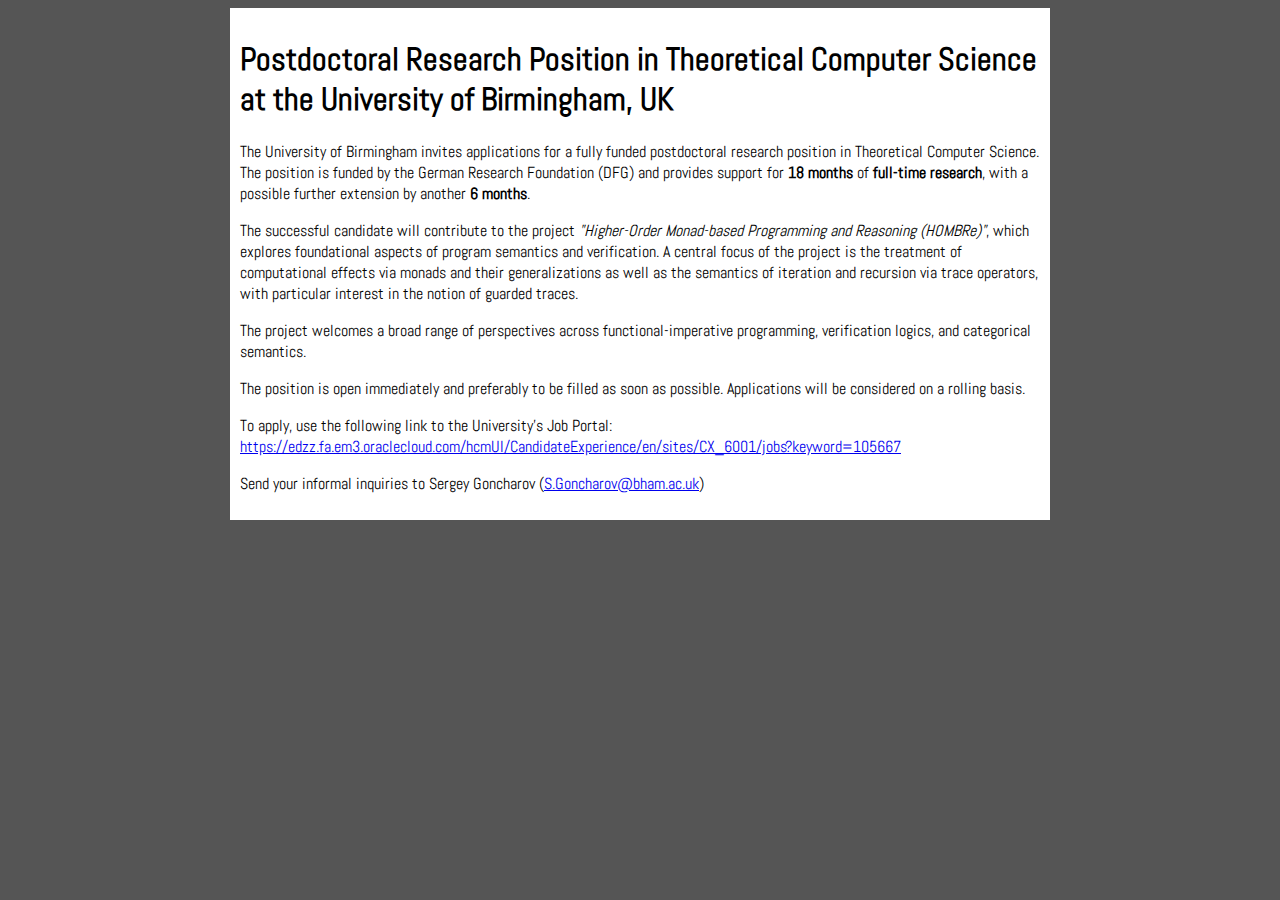
<file: hombre-position.html>
<!doctype html>
<html lang="en">
    <head>
        <meta charset="UTF-8" />
        <meta http-equiv="X-UA-Compatible" content="IE=edge" />
        <meta name="viewport" content="width=device-width, initial-scale=1.0" />
        <style>
            body {
                background: #555;
            }

            .content {
                max-width: 800px;
                margin: auto;
                background: white;
                padding: 10px;
            }
            
            html, body, div, p, li {
            font-family: Abel, sans-serif;
            font-size: 16px;
            font-weight: 400;
            }
        </style>
        <link href='https://fonts.googleapis.com/css?family=Abel' rel='stylesheet'>
    </head>

    <body>
        <div class="content">
            <h1>Postdoctoral Research Position in Theoretical Computer Science at the University of Birmingham, UK</h1>
            <p>The University of Birmingham invites applications for a fully funded postdoctoral research position in Theoretical Computer Science. The position is funded by the German Research Foundation (DFG) and provides support for <b>18 months</b> of <b>full-time research</b>, with a possible further extension by another <b>6 months</b>.</p>

            <p>The successful candidate will contribute to the project <i>"Higher-Order Monad-based Programming and Reasoning (HOMBRe)"</i>, which explores foundational aspects of program semantics and verification. A central focus of the project is the treatment of computational effects via monads and their generalizations as well as the semantics of iteration and recursion via trace operators, with particular interest in the notion of guarded traces.</p>

            <p>The project welcomes a broad range of perspectives across functional-imperative programming, verification logics, and categorical semantics.</p>

            <p>The position is open immediately and preferably to be filled as soon as possible. Applications will be considered on a rolling basis.</p>

            <p>To apply, use the following link to the University's Job Portal: <a href="https://edzz.fa.em3.oraclecloud.com/hcmUI/CandidateExperience/en/sites/CX_6001/jobs?keyword=105667" target="_blank">https://edzz.fa.em3.oraclecloud.com/hcmUI/CandidateExperience/en/sites/CX_6001/jobs?keyword=105667</a></p>

            <p>Send your informal inquiries to Sergey Goncharov (<a href="mailto:S.Goncharov@bham.ac.uk">S.Goncharov@bham.ac.uk</a>)</p>
    </body>
</html>
</file>
